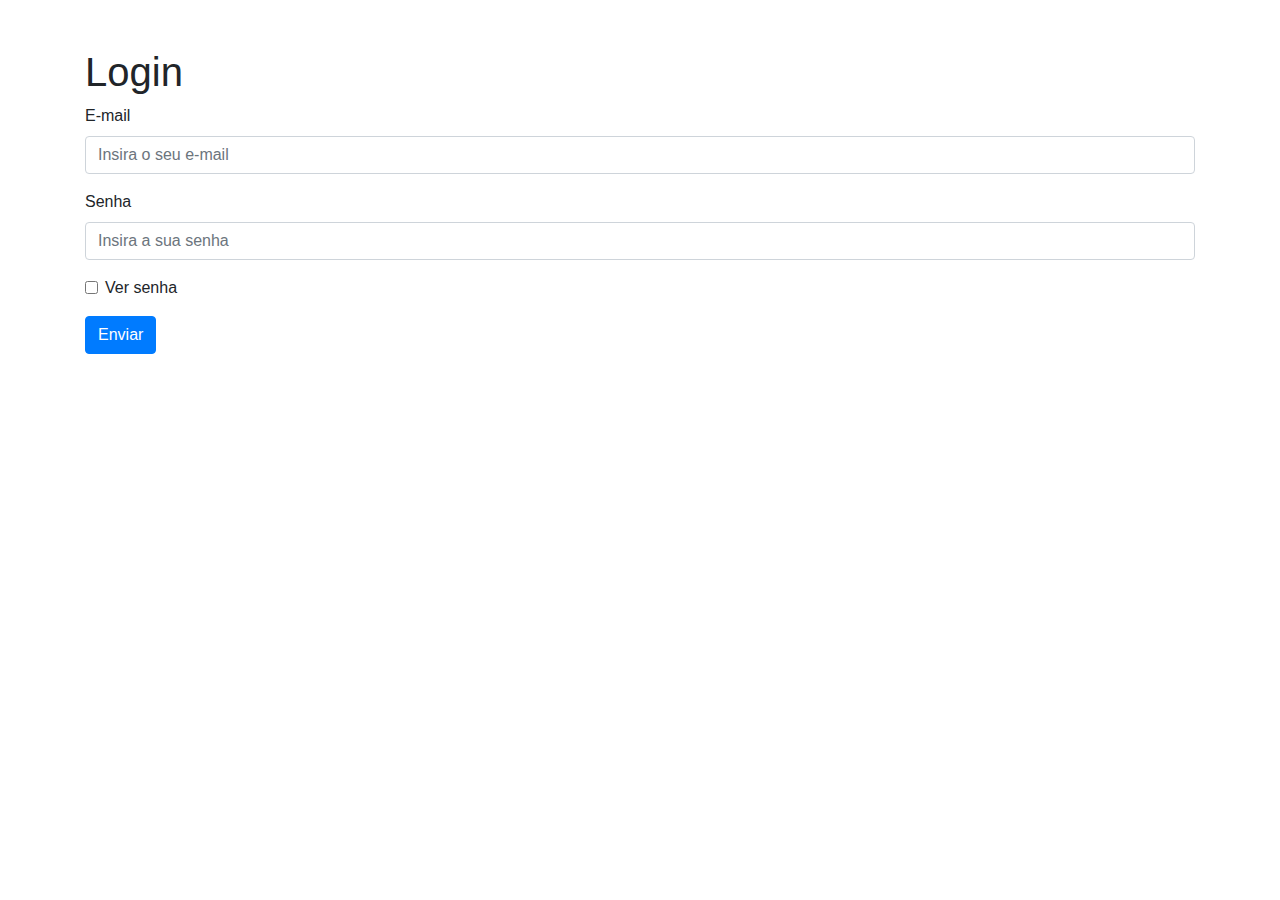
<file: index.html>
<!DOCTYPE html>
<html lang="pt-br">

<head>
    <meta charset="UTF-8">
    <title>Projeto Capital Code</title>
    <link rel="stylesheet" type="text/css" href="css/bootstrap.css">
    <link rel="stylesheet" type="text/css" href="css/form.css">
    <!-- cdn -->
    <link rel="stylesheet" href="https://use.fontawesome.com/releases/v5.7.0/css/all.css"
        integrity="sha384-lZN37f5QGtY3VHgisS14W3ExzMWZxybE1SJSEsQp9S+oqd12jhcu+A56Ebc1zFSJ" crossorigin="anonymous">
</head>

<body>

    <div class="container mt-5">

        <h1>Login</h1>

        <form>
            <div class="form-group">
                <label for="email">E-mail</label>
                <p class="text-danger hide-p" id="alert-tamanho-caracter"><br><i class="fa fa-exclamation-triangle"
                        aria-hidden="true"></i>
                    O seu e-mail deve conter mais de 5 caracteres</p>
                <p class="text-danger hide-p" id="alert-arroba-caracter"><br><i class="fa fa-exclamation-triangle"
                        aria-hidden="true"></i>
                    Você deve inserir um e-mail válido</p>
                <input type="email" class="form-control" id="email" aria-describedby="emailHelp"
                    placeholder="Insira o seu e-mail" onblur="validaEmail('email')">
            </div>
            <div class="form-group">
                <label for="senha">Senha</label>
                <p class="text-danger hide-p" id="alert-tamanho-caracter-senha"><br><i
                        class="fa fa-exclamation-triangle" aria-hidden="true"></i>
                    A sua senha deve conter mais de 5 caracteres</p>
                <input type="password" class="form-control" id="senha" placeholder="Insira a sua senha"
                    onblur="validaSenha('senha')">
            </div>
            <div class="form-group form-check">
                <input type="checkbox" class="form-check-input" id="verSenha"
                    onchange="mostraSenha('senha', 'verSenha')">
                <label class="form-check-label" for="exampleCheck1">Ver senha</label>
            </div>
            <button type="submit" class="btn btn-primary">Enviar</button>
        </form>

    </div>

    <!-- <script src="js/bootstrap.js"></script> -->
    <script src="js/validaForm.js"></script>
</body>

</html>
</file>
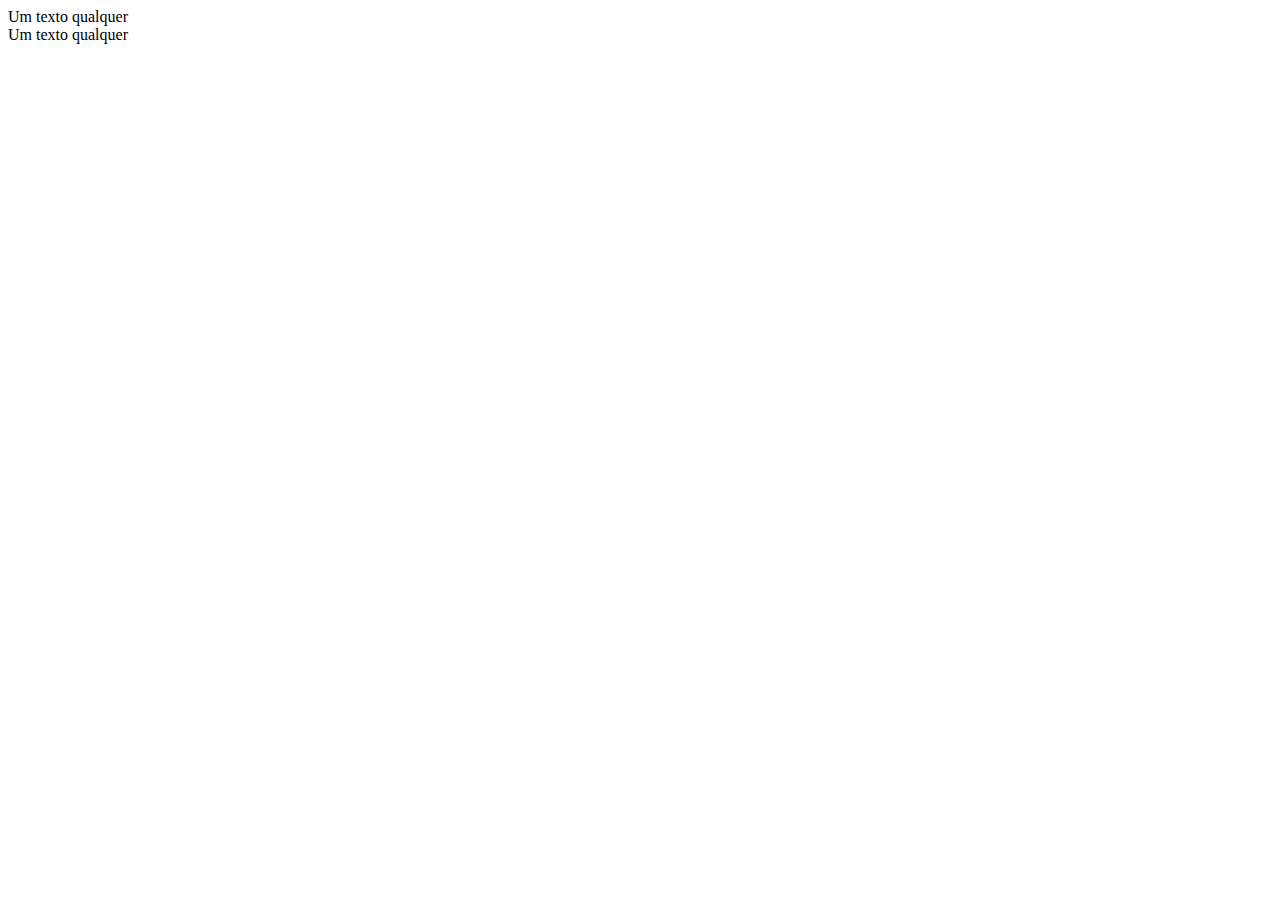
<file: jquery.html>
<!DOCTYPE html>
<html lang="pt-br">

<head>
    <meta charset="UTF-8">
    <title>Jquery HTML JS</title>
</head>

<body onload="muda_texto()">

    <div id="txt" >Um texto qualquer</div>
    <div class="txt-classe">Um texto qualquer</div>

    <script>

        function muda_texto() {

            // console.log(document.getElementById("txt").innerHTML = "Este é um novo texto");
            // console.log($('#txt').html('este é um novo texto'));

            // console.log(document.getElementsByClassName('txt-classe'));
            // console.log($('.txt-classe'));

            // var elements_js = document.getElementsByClassName('txt-classe');
            // console.log(elements_js);

            // for(k in elements_js){
            //     // console.log(elements_js[k]);
            //     elements_js[k].innerHTML = "txt na posição k = " + k;
            // }

            var elements_jquery = $('.txt-classe')
            // console.log(elements_jquery);

            for(k in elements_jquery){
                // console.log(elements_jquery[k]);
                elements_jquery.eq(k).html("txt na posição k = " + k);
            }
        }

    </script>

    <script src="https://code.jquery.com/jquery-3.3.1.js"
        integrity="sha256-2Kok7MbOyxpgUVvAk/HJ2jigOSYS2auK4Pfzbm7uH60=" crossorigin="anonymous"></script>
</body>

</html>
</file>
<file: css/form.css>
.hide-p {
    display: none;
}
</file>
